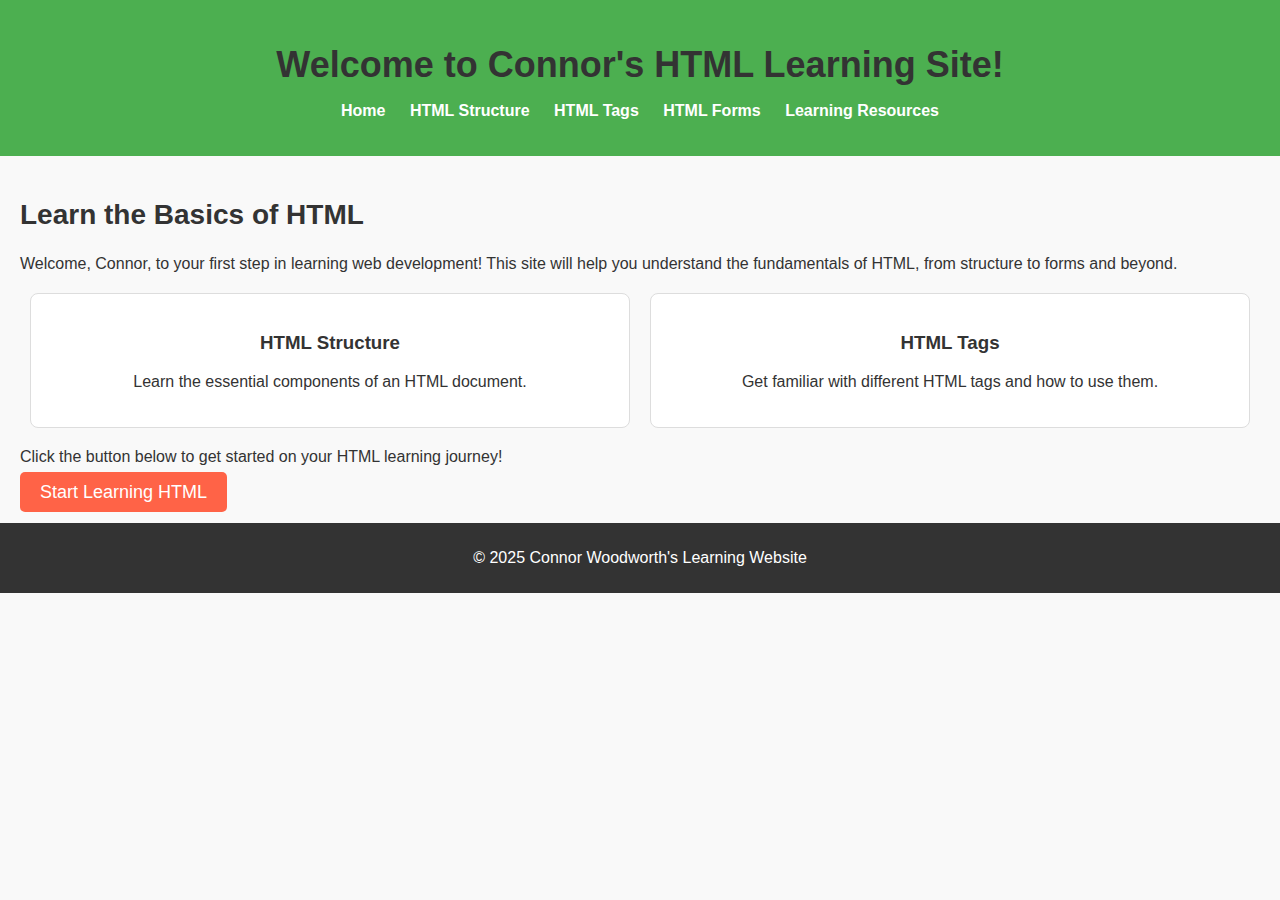
<file: index.html>
<!DOCTYPE html>
<html lang="en">
<head>
    <meta charset="UTF-8">
    <meta name="viewport" content="width=device-width, initial-scale=1.0">
    <title>Connor's HTML Learning Site</title>
    <link rel="stylesheet" href="style.css">
    <style>
        body {
            background-color: #f9f9f9;
            font-family: Arial, sans-serif;
            color: #333;
        }
        header {
            background-color: #4CAF50;
            color: white;
            padding: 20px 0;
            text-align: center;
        }
        nav ul {
            list-style-type: none;
            padding: 0;
        }
        nav ul li {
            display: inline;
            margin: 0 10px;
        }
        nav ul li a {
            color: white;
            text-decoration: none;
            font-weight: bold;
        }
        h1 {
            font-size: 36px;
            margin-bottom: 10px;
        }
        h2 {
            font-size: 28px;
            color: #333;
        }
        .cta-btn {
            background-color: #ff6347;
            color: white;
            padding: 10px 20px;
            text-decoration: none;
            border-radius: 5px;
            font-size: 18px;
            transition: background-color 0.3s;
        }
        .cta-btn:hover {
            background-color: #e55347;
        }
        .intro-section {
            display: flex;
            justify-content: space-around;
            margin: 20px 0;
        }
        .intro-box {
            background-color: #ffffff;
            border: 1px solid #ddd;
            border-radius: 8px;
            padding: 20px;
            width: 45%;
            text-align: center;
        }
        footer {
            background-color: #333;
            color: white;
            padding: 10px 0;
            text-align: center;
        }
    </style>
</head>
<body>
    <header>
        <h1>Welcome to Connor's HTML Learning Site!</h1>
        <nav>
            <ul>
                <li><a href="index.html">Home</a></li>
                <li><a href="html_structure.html">HTML Structure</a></li>
                <li><a href="tags.html">HTML Tags</a></li>
                <li><a href="forms.html">HTML Forms</a></li>
                <li><a href="resources.html">Learning Resources</a></li>
            </ul>
        </nav>
    </header>
    
    <main>
        <h2>Learn the Basics of HTML</h2>
        <p>Welcome, Connor, to your first step in learning web development! This site will help you understand the fundamentals of HTML, from structure to forms and beyond.</p>
        
        <div class="intro-section">
            <div class="intro-box">
                <h3>HTML Structure</h3>
                <p>Learn the essential components of an HTML document.</p>
            </div>
            <div class="intro-box">
                <h3>HTML Tags</h3>
                <p>Get familiar with different HTML tags and how to use them.</p>
            </div>
        </div>

        <p>Click the button below to get started on your HTML learning journey!</p>
        <a href="html_structure.html" class="cta-btn">Start Learning HTML</a>
    </main>

    <footer>
        <p>&copy; 2025 Connor Woodworth's Learning Website</p>
    </footer>
</body>
</html>
</file>
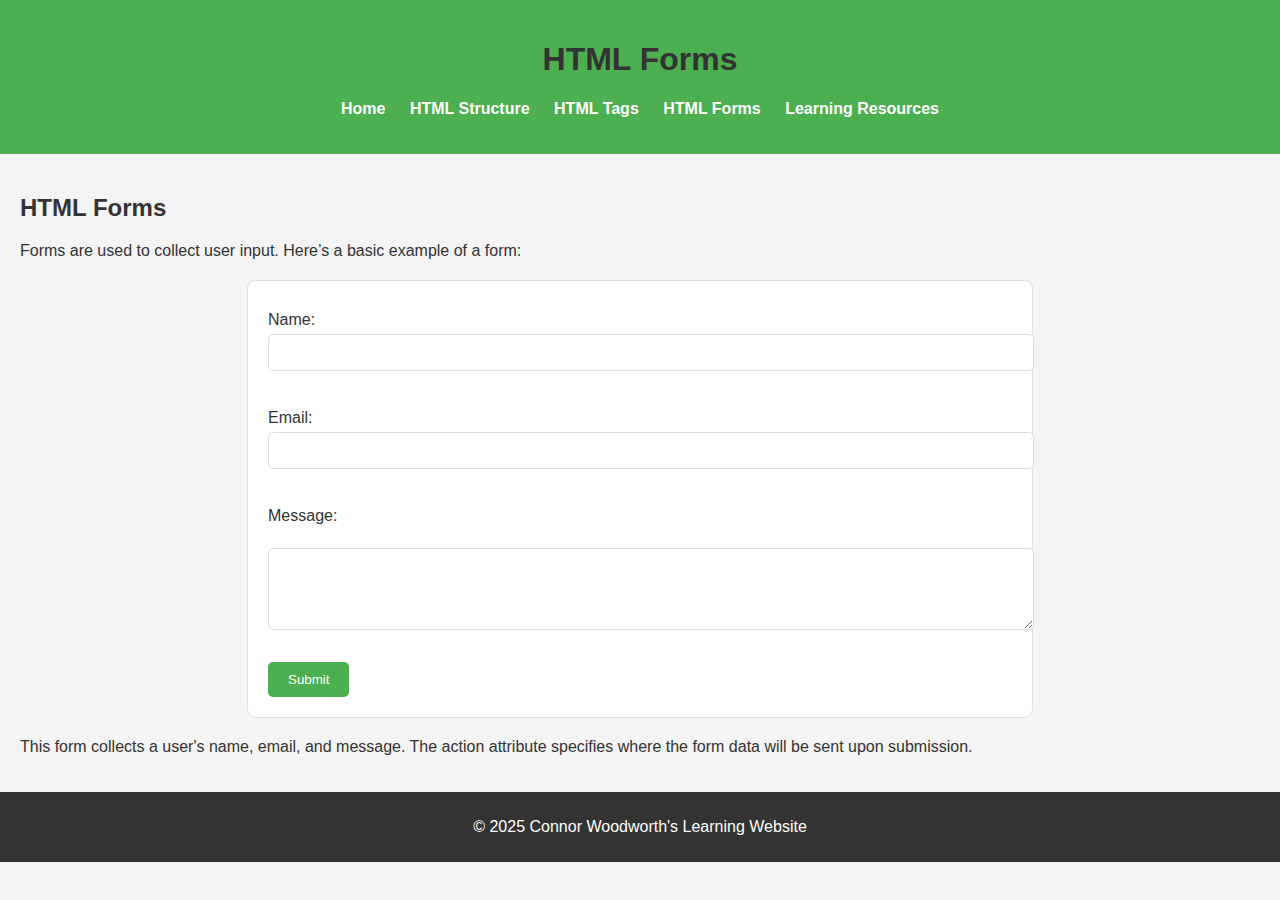
<file: forms.html>
<!DOCTYPE html>
<html lang="en">
<head>
    <meta charset="UTF-8">
    <meta name="viewport" content="width=device-width, initial-scale=1.0">
    <title>HTML Forms - Connor's HTML Learning Site</title>
    <link rel="stylesheet" href="style.css">
</head>
<body>
    <header>
        <h1>HTML Forms</h1>
        <nav>
            <ul>
                <li><a href="index.html">Home</a></li>
                <li><a href="html_structure.html">HTML Structure</a></li>
                <li><a href="tags.html">HTML Tags</a></li>
                <li><a href="forms.html">HTML Forms</a></li>
                <li><a href="resources.html">Learning Resources</a></li>
            </ul>
        </nav>
    </header>
    
    <main>
        <h2>HTML Forms</h2>
        <p>Forms are used to collect user input. Here’s a basic example of a form:</p>
        <form action="/submit-form" method="POST">
            <label for="name">Name:</label>
            <input type="text" id="name" name="name" required><br><br>
            
            <label for="email">Email:</label>
            <input type="email" id="email" name="email" required><br><br>
            
            <label for="message">Message:</label><br>
            <textarea id="message" name="message" rows="4" cols="50" required></textarea><br><br>
            
            <input type="submit" value="Submit">
        </form>
        <p>This form collects a user's name, email, and message. The action attribute specifies where the form data will be sent upon submission.</p>
    </main>

    <footer>
        <p>&copy; 2025 Connor Woodworth's Learning Website</p>
    </footer>
</body>
</html>
</file>
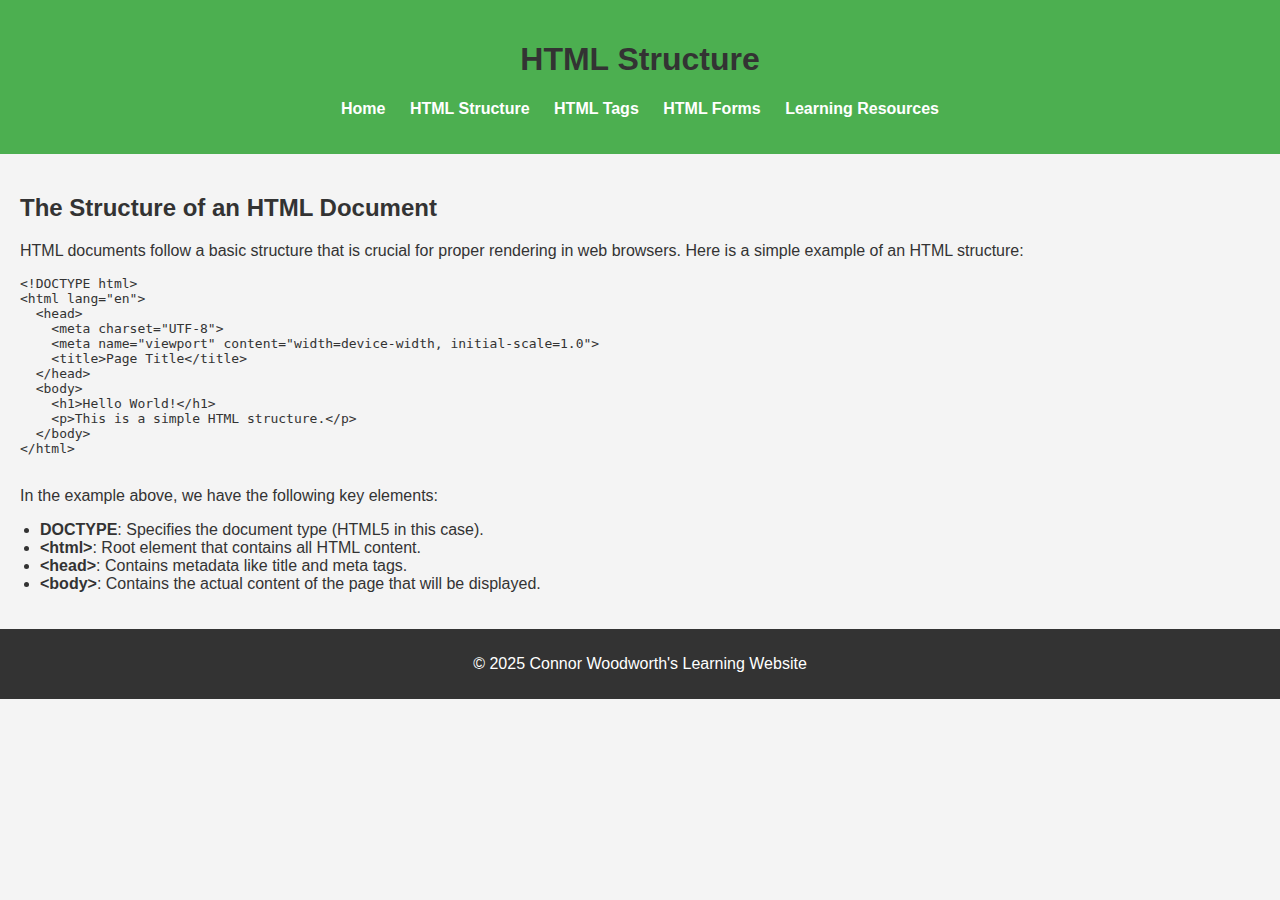
<file: html_structure.html>
<!DOCTYPE html>
<html lang="en">
<head>
    <meta charset="UTF-8">
    <meta name="viewport" content="width=device-width, initial-scale=1.0">
    <title>HTML Structure - Connor's HTML Learning Site</title>
    <link rel="stylesheet" href="style.css">
</head>
<body>
    <header>
        <h1>HTML Structure</h1>
        <nav>
            <ul>
                <li><a href="index.html">Home</a></li>
                <li><a href="html_structure.html">HTML Structure</a></li>
                <li><a href="tags.html">HTML Tags</a></li>
                <li><a href="forms.html">HTML Forms</a></li>
                <li><a href="resources.html">Learning Resources</a></li>
            </ul>
        </nav>
    </header>
    
    <main>
        <h2>The Structure of an HTML Document</h2>
        <p>HTML documents follow a basic structure that is crucial for proper rendering in web browsers. Here is a simple example of an HTML structure:</p>
        <pre>
&lt;!DOCTYPE html&gt;
&lt;html lang="en"&gt;
  &lt;head&gt;
    &lt;meta charset="UTF-8"&gt;
    &lt;meta name="viewport" content="width=device-width, initial-scale=1.0"&gt;
    &lt;title&gt;Page Title&lt;/title&gt;
  &lt;/head&gt;
  &lt;body&gt;
    &lt;h1&gt;Hello World!&lt;/h1&gt;
    &lt;p&gt;This is a simple HTML structure.&lt;/p&gt;
  &lt;/body&gt;
&lt;/html&gt;
        </pre>
        <p>In the example above, we have the following key elements:</p>
        <ul>
            <li><strong>DOCTYPE</strong>: Specifies the document type (HTML5 in this case).</li>
            <li><strong>&lt;html&gt;</strong>: Root element that contains all HTML content.</li>
            <li><strong>&lt;head&gt;</strong>: Contains metadata like title and meta tags.</li>
            <li><strong>&lt;body&gt;</strong>: Contains the actual content of the page that will be displayed.</li>
        </ul>
    </main>

    <footer>
        <p>&copy; 2025 Connor Woodworth's Learning Website</p>
    </footer>
</body>
</html>
</file>
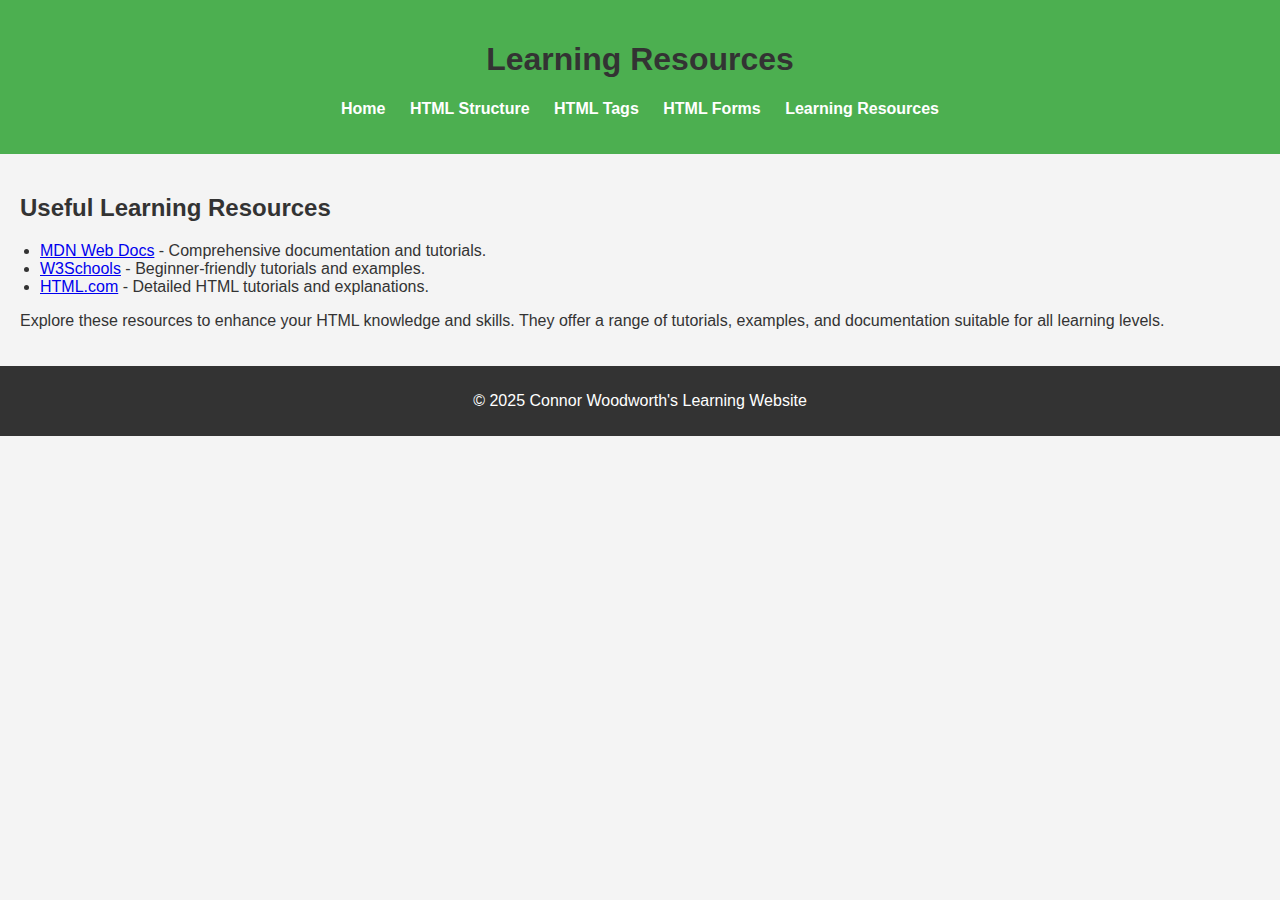
<file: resources.html>
<!DOCTYPE html>
<html lang="en">
<head>
    <meta charset="UTF-8">
    <meta name="viewport" content="width=device-width, initial-scale=1.0">
    <title>Learning Resources - Connor's HTML Learning Site</title>
    <link rel="stylesheet" href="style.css">
</head>
<body>
    <header>
        <h1>Learning Resources</h1>
        <nav>
            <ul>
                <li><a href="index.html">Home</a></li>
                <li><a href="html_structure.html">HTML Structure</a></li>
                <li><a href="tags.html">HTML Tags</a></li>
                <li><a href="forms.html">HTML Forms</a></li>
                <li><a href="resources.html">Learning Resources</a></li>
            </ul>
        </nav>
    </header>
    
    <main>
        <h2>Useful Learning Resources</h2>
        <ul>
            <li><a href="https://developer.mozilla.org/en-US/docs/Web/HTML">MDN Web Docs</a> - Comprehensive documentation and tutorials.</li>
            <li><a href="https://www.w3schools.com/html/">W3Schools</a> - Beginner-friendly tutorials and examples.</li>
            <li><a href="https://html.com/">HTML.com</a> - Detailed HTML tutorials and explanations.</li>
        </ul>
        <p>Explore these resources to enhance your HTML knowledge and skills. They offer a range of tutorials, examples, and documentation suitable for all learning levels.</p>
    </main>

    <footer>
        <p>&copy; 2025 Connor Woodworth's Learning Website</p>
    </footer>
</body>
</html>
</file>
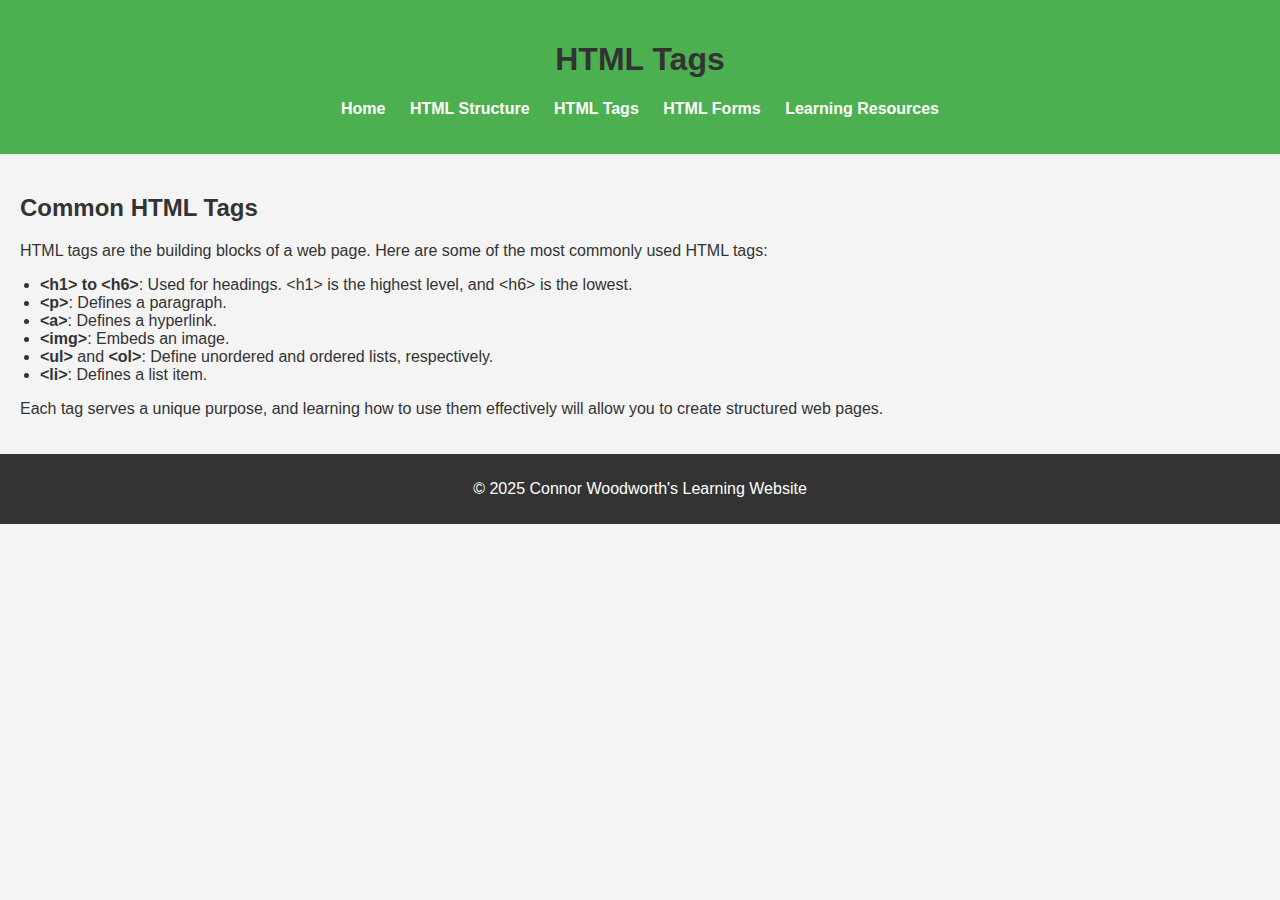
<file: tags.html>
<!DOCTYPE html>
<html lang="en">
<head>
    <meta charset="UTF-8">
    <meta name="viewport" content="width=device-width, initial-scale=1.0">
    <title>HTML Tags - Connor's HTML Learning Site</title>
    <link rel="stylesheet" href="style.css">
</head>
<body>
    <header>
        <h1>HTML Tags</h1>
        <nav>
            <ul>
                <li><a href="index.html">Home</a></li>
                <li><a href="html_structure.html">HTML Structure</a></li>
                <li><a href="tags.html">HTML Tags</a></li>
                <li><a href="forms.html">HTML Forms</a></li>
                <li><a href="resources.html">Learning Resources</a></li>
            </ul>
        </nav>
    </header>
    
    <main>
        <h2>Common HTML Tags</h2>
        <p>HTML tags are the building blocks of a web page. Here are some of the most commonly used HTML tags:</p>
        <ul>
            <li><strong>&lt;h1&gt; to &lt;h6&gt;</strong>: Used for headings. &lt;h1&gt; is the highest level, and &lt;h6&gt; is the lowest.</li>
            <li><strong>&lt;p&gt;</strong>: Defines a paragraph.</li>
            <li><strong>&lt;a&gt;</strong>: Defines a hyperlink.</li>
            <li><strong>&lt;img&gt;</strong>: Embeds an image.</li>
            <li><strong>&lt;ul&gt;</strong> and <strong>&lt;ol&gt;</strong>: Define unordered and ordered lists, respectively.</li>
            <li><strong>&lt;li&gt;</strong>: Defines a list item.</li>
        </ul>
        <p>Each tag serves a unique purpose, and learning how to use them effectively will allow you to create structured web pages.</p>
    </main>

    <footer>
        <p>&copy; 2025 Connor Woodworth's Learning Website</p>
    </footer>
</body>
</html>
</file>
<file: style.css>
/* General Styles */
body {
    font-family: Arial, sans-serif;
    background-color: #f4f4f4;
    margin: 0;
    padding: 0;
    color: #333;
}

header {
    background-color: #4CAF50;
    color: white;
    padding: 20px 0;
    text-align: center;
}

nav ul {
    list-style-type: none;
    padding: 0;
}

nav ul li {
    display: inline;
    margin: 0 10px;
}

nav ul li a {
    color: white;
    text-decoration: none;
    font-weight: bold;
}

footer {
    background-color: #333;
    color: white;
    padding: 10px 0;
    text-align: center;
}

/* Main Content */
main {
    padding: 20px;
}

h1, h2, h3 {
    color: #333;
}

ul {
    list-style-type: disc;
    padding-left: 20px;
}

/* Forms */
form {
    background-color: #fff;
    padding: 20px;
    border-radius: 8px;
    border: 1px solid #ddd;
    width: 60%;
    margin: 20px auto;
}

label {
    display: block;
    margin: 10px 0 5px;
}

input[type="text"], input[type="email"], textarea {
    width: 100%;
    padding: 10px;
    margin-bottom: 10px;
    border: 1px solid #ddd;
    border-radius: 5px;
}

/* Buttons */
input[type="submit"] {
    background-color: #4CAF50;
    color: white;
    padding: 10px 20px;
    border: none;
    border-radius: 5px;
    cursor: pointer;
}

input[type="submit"]:hover {
    background-color: #45a049;
}
</file>
